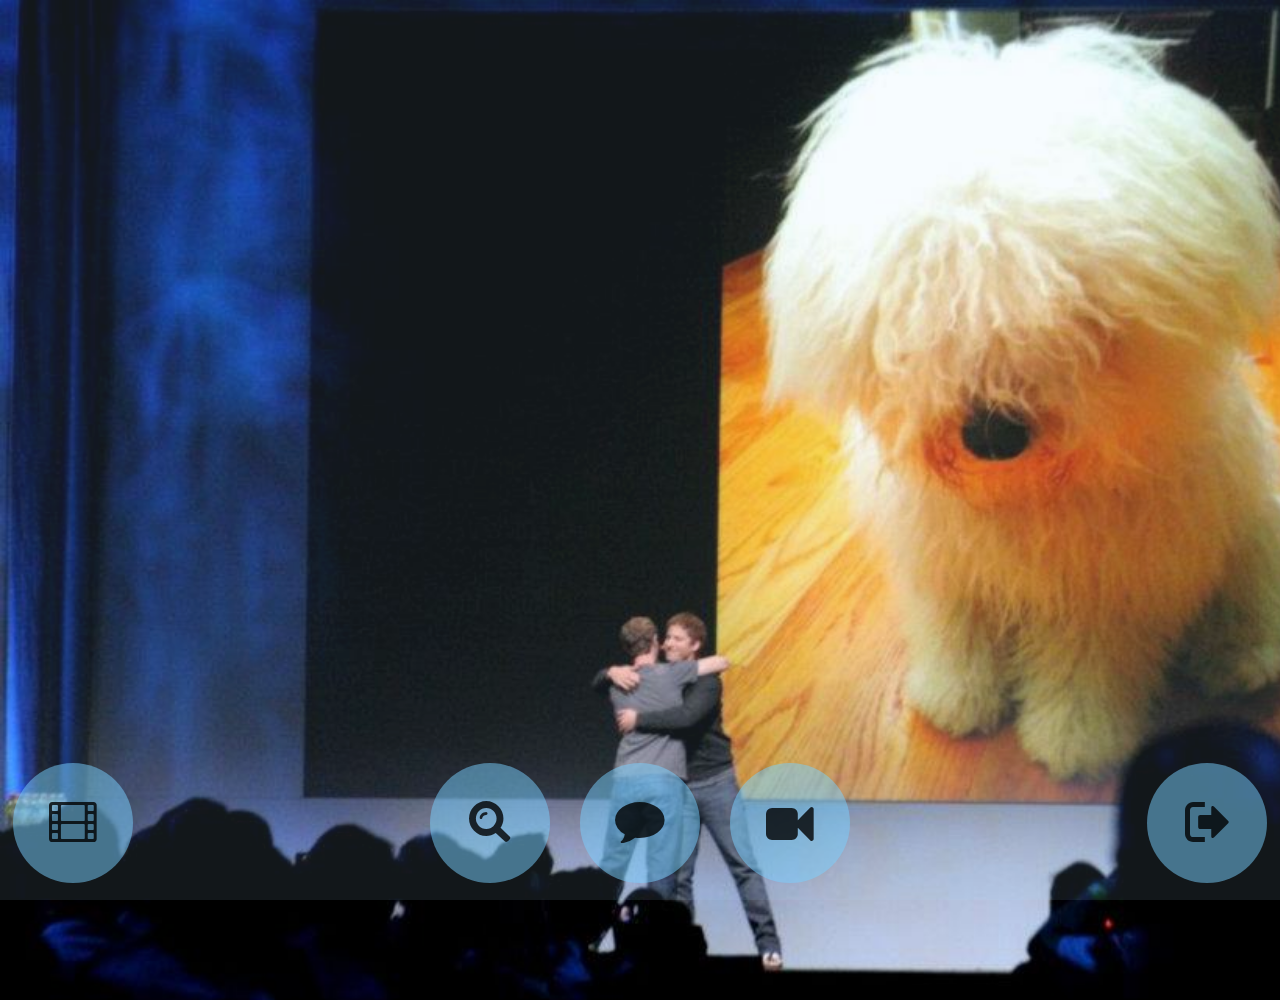
<file: ui_prototype.html>
<!DOCTYPE html>
<html>
	<!-- 
	A Prototype of the Project Harmony augmented reality user interface

	Icon set information can be found at:
	http://fortawesome.github.com/Font-Awesome/#examples


	change size of circle, layout of text + icon (make icon dissapear)
	bigger picture to test
	-->

	<head>
    <meta charset="utf-8" />
    <meta name="description" content="" /> 
    <meta name="keywords" content="project, harmony, project harmony, david
    mailhot, jennifer apacible, eve zhao, eric oltean, university of washington, cse,
    cse 440, cse440, hci" />   
		<title>Project Harmony Interface Prototype</title>
		<link href="less/ui_prototype.less" type="text/css" rel="stylesheet/less" />
		<script src="js/less.js" type="text/javascript"></script>
		<script src="js/jquery.js" type="text/javascript"></script>
		<script src="js/jquery-ui.custom.js" type="text/javascript"></script>
		<script src="js/ui_prototype.js" type="text/javascript"></script>
	</head>

	<body>

		<div id="background">
			<img src="images/standin_background.jpg" />
		</div>

		<div id="overlay">
			<div class="glass"></div>

			<div id="screen-main" class="screen displaying">

				<div class="note-menu">
					<span id="feedback" class="notification invisible">
						<span></span>
					</span>
				</div>

				<div class="btn-menu">
					<span>
						<span class="btn-circle">
							<span id="playback-btn"><i class="icon-film"></i></span>
						</span>
						<span class="btn-label invisible">Playback</span>
					</span>
					<span>
						<span class="btn-circle">
							<span id="friends-btn"><i class="icon-search"></i></span>
						</span>
						<span class="btn-label invisible">Friendly</span>
					</span>
					<span>
						<span class="btn-circle">
							<span id="feedback-btn"><i class="icon-comment"></i></span>
						</span>
						<span class="btn-label invisible">Feedback</span>
					</span>
					<span>
						<span class="btn-circle">
							<span id="record-btn"><i class="icon-facetime-video"></i></span>
						</span>
						<span class="btn-label invisible">Record</span>
					</span>
					<span>
						<span class="btn-circle">
							<span id="exit-btn"><i class="icon-signout"></i></span>
						</span>
						<span class="btn-label invisible">Exit</span>
					</span>
				</div>
			</div>

			<div id="screen-playback" class="screen">
				<div class="btn-menu">
					<span>
						<span class="btn-circle">
							<span id="backmain-btn"><i class="icon-comments-alt"></i></span>
						</span>
						<span class="btn-label invisible">Social</span>
					</span>
					<span>
						<span class="btn-circle">
							<span id="previousvideo-btn"><i class="icon-step-backward"></i></span>
						</span>
						<span class="btn-label invisible">Prev</span>
					</span>
					<span>
						<span class="btn-circle">
							<span id="rewind-btn"><i class="icon-backward"></i></span>
						</span>
						<span class="btn-label invisible">Rewind</span>
					</span>
					<span>
						<span class="btn-circle">
							<span id="play-btn"><i class="icon-play"></i></span>
						</span>
						<span class="btn-label invisible">Play</span>
					</span>
					<span>
						<span class="btn-circle">
							<span id="fastforward-btn"><i class="icon-forward"></i></span>
						</span>
						<span class="btn-label invisible">Forward</span>
					</span>
					<span>
						<span class="btn-circle">
							<span id="nextvideo-btn"><i class="icon-step-forward"></i></span>
						</span>
						<span class="btn-label invisible">Next</span>
					</span>
					<span class="btn-ghost"></span>
				</div>
			</div>

		</div>
	</body>
</html>
</file>
